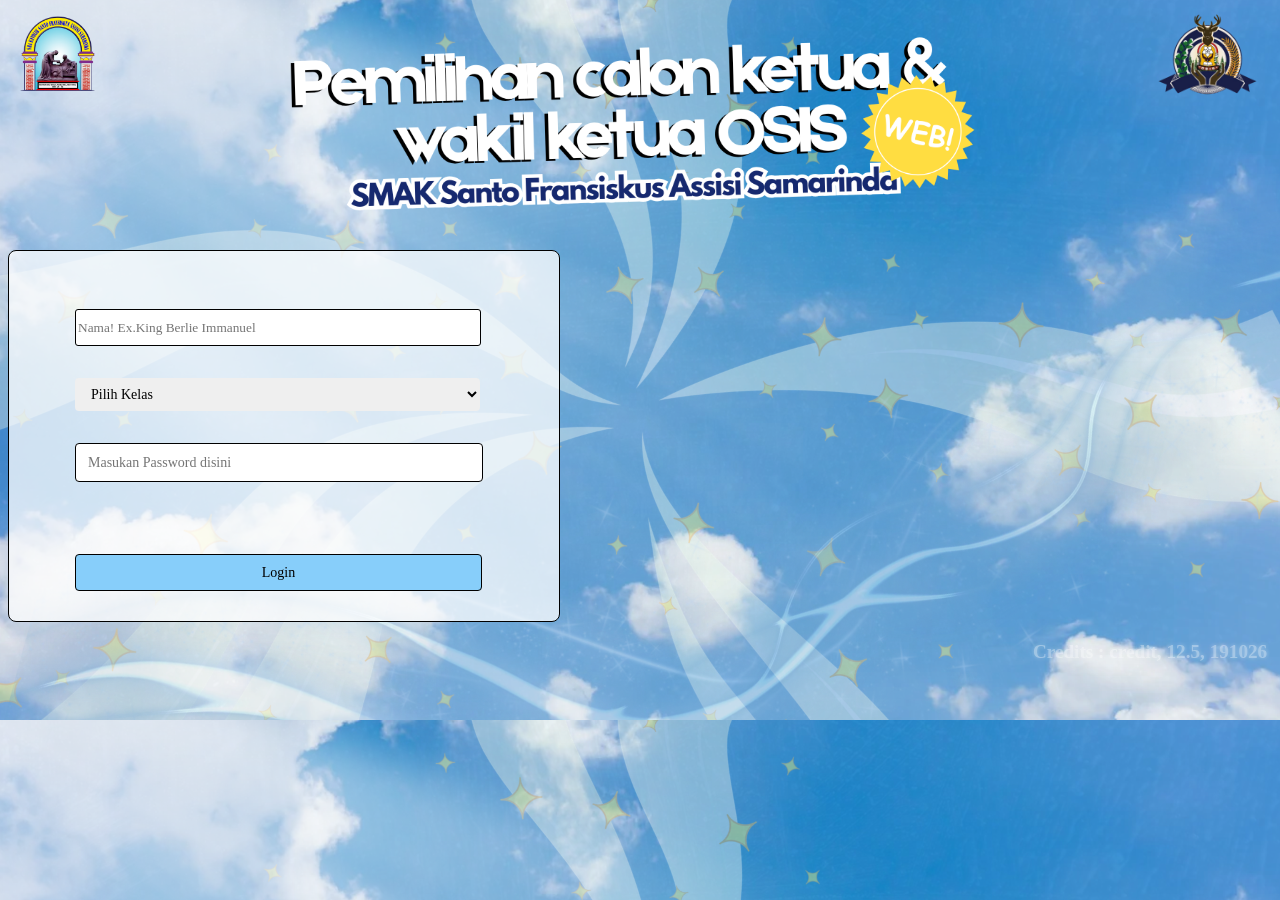
<file: index.html>
<!DOCTYPE html>
<html lang="en">
<head>
    <meta charset="UTF-8">
    <meta name="viewport" content="width=device-width, initial-scale=1.0">
    <title>Penjaringan OSIS ACC 26-27</title>
    <link rel="stylesheet" href="awesomestyle.css">
    <link rel="icon" type="image" href="pictures/ACC logo.png">
    
</head>
<body>
<section id="loginpage" class="page">

    <div class="allofit">
        <img class="GambarAssisi" src="pictures/ACC logo.png" widht="175" height="75">
        <img class="textlogin" src="pictures/Login/Login text.png" widht="900" height="600">
        <img class="GambarOsis" src="pictures/Logo OSIS ACC.PNG" widht="205" height="105">
    </div>

    <div class="login_box">
        <input class="namapengguna" type="text" placeholder="Nama! Ex.King Berlie Immanuel">
        <select id="pilih-kelas" name="Kelas" class="Dropdown-Pilih"required>
            <option value="" disabled selected>Pilih Kelas</option>
            <option value="10.1">10.1</option>
            <option value="10.2">10.2</option>
            <option value="10.3">10.3</option>
            <option value="10.4">10.4</option>
            <option value="10.5">10.5</option>
            <option value="11.1">11.1</option>
            <option value="11.2">11.2</option>
            <option value="11.3">11.3</option>
            <option value="11.4">11.4</option>
            <option value="11.5">11.5</option>
            <option value="12.1">12.1</option>
            <option value="12.2">12.2</option>
            <option value="12.3">12.3</option>
            <option value="12.4">12.4</option>
            <option value="12.5">12.5</option>
            <option value="13">GURU</option>
        </select>
        <input class="Password" type="password" placeholder="Masukan Password disini"><br>
        <button class="masuk" type="submit">Login</button>   
    </div>

    <div>
        <h3 class="credits">Credits : credit, 12.5, 191026</h3>
    </div>

    <div id="creditsOverlay">
        <div class="credits-popup">
            <h2>Pembuat WEBSITE!</h2>
            
            <img class="credits-picture" src="pictures/Login/credits.jpg">
                <h5>Created by:</h5>
                <p>Alexander Guyana | Steven Alexander Prajogo
                <br>@alexanderguyana | @setvnap</p>
                <h5>Special Thanks:</h5>
                <p>Jovan Fabian Alung | Qalbi Teguh Setiawan
                <br>@jovanfbian.al | guru pembiming (yey!)</p>

            <button class="buttonclose" onclick="closeCredits()">Close</button>
        </div>
    </div>
</section>
<script src="Login.js"></script>
</body>
</html>
</file>
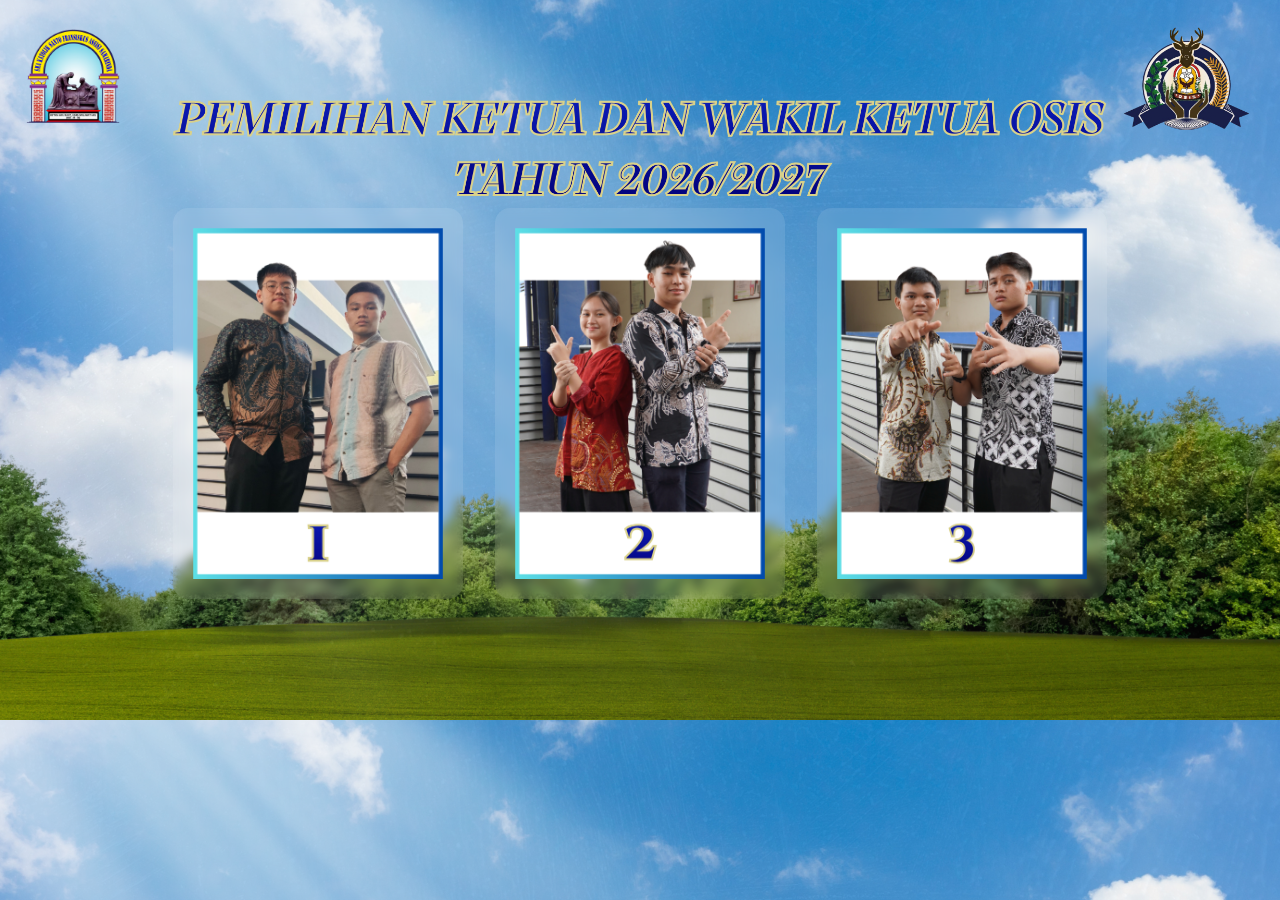
<file: maincoblos.html>
<!DOCTYPE html>
<html lang="en">
<head>
	<meta charset="UTF-8">
	<meta name="viewport" content="width=device-width, initial-scale=1.0">
	<meta http-equiv="X-UA-Compatible" content="ie=edge">
    <title>Penjaringan OSIS ACC 26-27</title>
    <link rel="stylesheet" href="stylemain.css">
    <link rel="icon" type="image" href="pictures/ACC logo.png">
</head>

<header>
    <img class="GambarAssisi" src="pictures/ACC logo.png" widht="175" height="75">
    <img class="textmain" src="pictures/Main/main Text.png">
    <img class="GambarOsis" src="pictures/Logo OSIS ACC.PNG" widht="205" height="105">
</header>

<body>
	<div class="pilihan">
		<div class="paslon-item" onclick="pilihPaslon(this)">
			<img src="pictures/Main/adli n gerson.png" alt="Paslon1">
			<div class="info-card">
				<h3>Paslon 01</h3>
				<p><strong>Ketua:</strong> Adli Noveno Christio </p>
				<p><strong>Wakil Ketua:</strong> Gerson William </p>
				<p>Visi<br>
					Menjadikan OSIS sebagai pelopor lingkungan sekolah yang aman, bersih, <br>
					nyaman, inklusif dan harmonis melalui budaya mencintai lingkungan dan <br>
					budaya bertutur kata yang positif, tulus, dan bebas dari perundungan <br>
					verbal serta bernilai "STAR" (Servant, Trustworthy, All out, Reputation)<br></p>
				<p>Misi <br>
					1. Servant - menumbuhkan jiwa pelayanan yang tulus dari seluruh pengurus OSIS kepada warga sekolah untuk mewujudkan lingkungan yang aman, bersih, dan nyaman <br>
					2. Trustworthy - Membangun kepercayaan dan integritas dengan menjadi teladan dalam budaya tutur kata yang positif dan tulus serta menciptakan lingkungan sekolah yang bebas dari perundungan verbal<br>
					3. All out - Bekerja dengan totalitas dan sepenuh hati dalam mengampanyekan budaya mencintai lingkungan, serta mewujudkan suasana sekolah yang inklusif dan harmonis bagi seluruh siswa<br>
					4. Reputation - Menjaga dan membangun reputasi yang baik dengan menjadikan OSIS sebagai pelopor perilaku positif, menjunjung tinggi nilai kekeluargaan, dan menciptakan lingkungan sekolah yang aman dan bebas diskriminasi</p>
			</div>
		</div>

		<div class="paslon-item" onclick="pilihPaslon(this)">
			<img src="pictures/Main/beryl n tara.png" alt="paslon2">
			<div class="info-card">
				<h3>Paslon 02</h3>
				<p><strong>Ketua: </strong> Beryl Christhenemum</p>
				<P><strong>Wakil Ketua: </strong> Tara Agatha</P>
				<p>Visi<br>
					Mewujudkan OSIS SMAK St. Fransiskus Assisi Samarinda yang aktif, terstruktur, aspiratif, dan bertanggung jawab, melalui kepemimpinan yang kolaboratif, komunikasi yang terbuka, serta program kerja yang nyata dan berkelanjutan, guna membangun lingkungan sekolah yang harmonis, berprestasi, dan berlandaskan nilai-nilai kasih, kepedulian, serta semangat Santo Fransiskus Assisi.</p>
				<p>Misi <br>
					1. ​Mewujudkan wadah aspirasi yang responsif dan tuntas, memastikan setiap suara siswa tidak hanya ditampung, tetapi ditindaklanjuti secara bertanggung jawab.
					2. ​Membangun lingkungan yang mendukung kreativitas dan rasa percaya diri, agar setiap siswa berani berproses dan tidak takut gagal.
					3. ​Menjalankan program kerja yang terarah dan solutif, berjalan secara realistis dengan pembagian tugas yang jelas serta evaluasi berkala yang nyata.
					4. ​Memperkuat sinergi dan komunikasi yang solid bersama pihak sekolah, berpijak kokoh pada nilai kasih serta semangat Santo Fransiskus Assisi.</p>
			</div>
		</div>

		<div class="paslon-item" onclick="pilihPaslon(this)">
			<img src="pictures/Main/mozan n vernandez.png">
			<div class="info-card">
				<h3>Paslon 03</h3>
				<p><strong>Ketua: </strong> Christian Mozan Moreno. L</p>
				<p><strong>Wakil Ketua: </strong> Riski Vernandes Lejiu </p>
				<p>Visi<br>
					Mewujudkan pelajar SMAK ST. Fransiskus Assisi Samarinda sebagai pelajar yang peduli lingkungan, harmonis, dan berintegritas, dengan berlandaskan semangat ST. Fransiskus Assisi dalam kesederhanaan, solidaritas, kepedulian terhadap sesama, dan lingkungan.  </p>
				<p>Misi <br>
					1. Menumbuhkan keimanan, rasa syukur, dan toleransi melalui penyelenggaraan kegiatan kerohanian dan pembentukan karakter yang rutin dan berkelanjutan.  
					2. Membangun relasi yang harmonis, inklusif, dan tanpa diskriminasi antar seluruh warga sekolah melalui kegiatan kebersamaan yang mempererat persaudaraan.  
					3. Menciptakan budaya saling peduli, saling merangkul, serta mewujudkan lingkungan sekolah yang aman, nyaman, dan ramah bagi semua.  
					4. Menggerakkan aksi nyata kepedulian lingkungan melalui gerakan kebersihan, penghijauan, dan pengelolaan sekolah yang asri, hijau, dan berkelanjutan secara konsisten.  
					5. Menjadi wadah yang responsif, aspiratif, dan kreatif dalam menampung serta mengembangkan minat, bakat, dan potensi siswa untuk berprestasi di bidang akademik maupun non-akademik.</p>
			</div>
		</div>
	</div>

	<div class="confirm-overlay" id="confirmOverlay">
		<div class="confirm-box">
			<h2>Konfirmasi Pilihan</h2>
	
			<p id="confirmMessage">
				Apakah kamu yakin ingin memilih pasangan calon ini?
			</p>
	
			<p class="cooldown-text" id="cooldownText">
				Tunggu 3 detik sebelum melanjutkan...
			</p>
	
			<div class="confirm-buttons">
				<button type="button" id="cancelBtn">Batal</button>
				<button type="button" id="yesBtn" disabled>
					Ya, Pilih
				</button>
			</div>
		</div>
	</div>
	
	<script src="backend-main.js"></script>
	

</body>
</html>
</file>
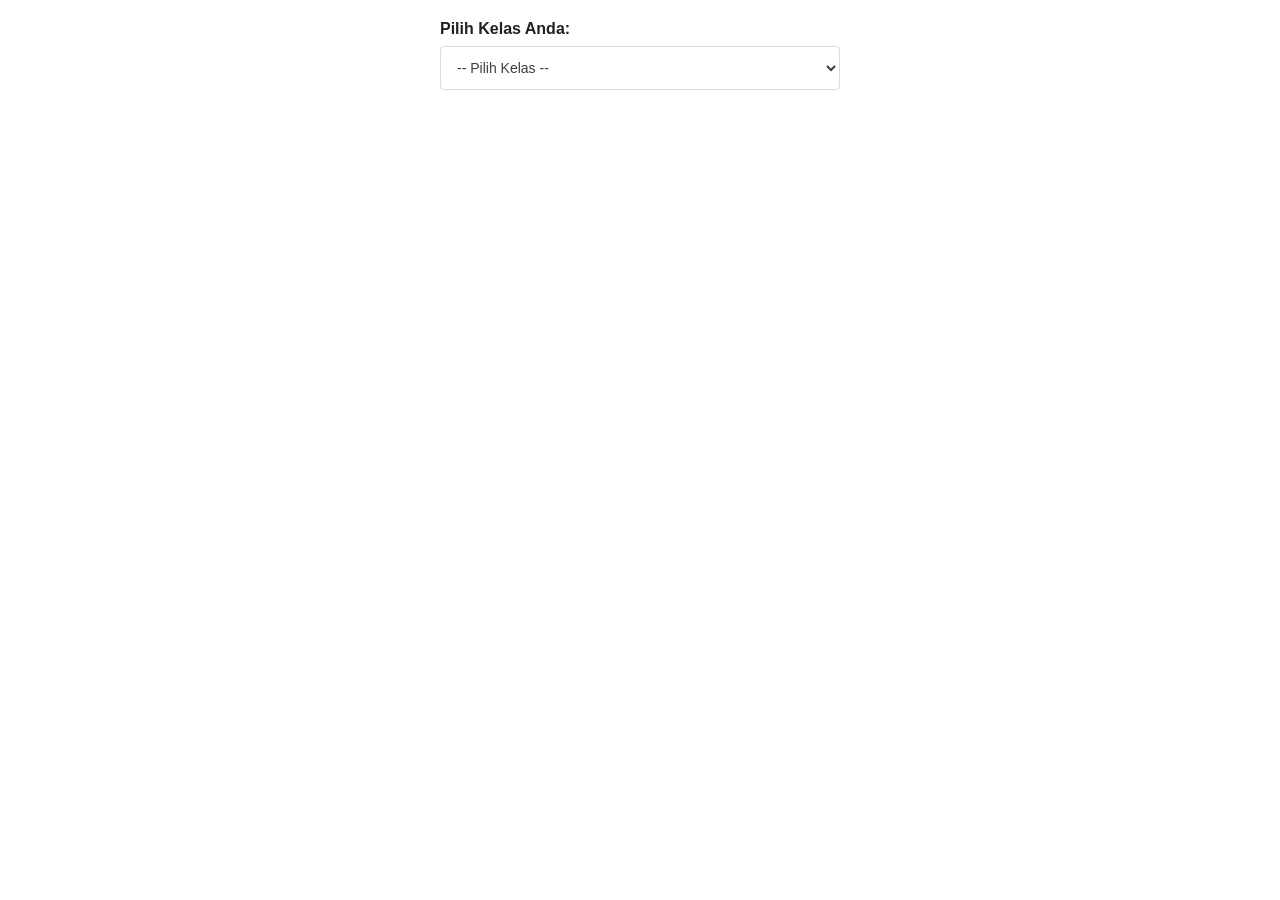
<file: suki.html>
<!DOCTYPE html>
<html lang="id">
<head>
    <meta charset="UTF-8">
    <meta name="viewport" co    ntent="width=device-width, initial-scale=1.0">
    <title>Pilihan Kelas - Dropdown</title>
    <link rel="stylesheet" href="sukii.css">
</head>
<body>

    <div class="dropdown-container">
        <label for="pilih-kelas" class="dropdown-label">Pilih Kelas Anda:</label>
        
        <select id="pilih-kelas" name="kelas" class="dropdown-select" required>
            <option value="" disabled selected>-- Pilih Kelas --</option>
            <option value="10">Kelas 10</option>
            <option value="11">Kelas 11</option>
            <option value="12">Kelas 12</option>
        </select>
    </div>

</body>
</html>
</file>
<file: awesomestyle.css>
@font-face {
    font-family: 'Alata';
    src: url(xtra/Alata-Regular.ttf) format('TrueType Font');
}

body{
    background-image: url(pictures/Login/Login\ bg\ no\ text.png);
    background-size:cover;
    font-family: 'Alata';
    overflow-x: hidden;
}

button{
    font-family: 'Alata';
}

input{
    font-family: 'Alata';
}

.allofit{
    margin-top: 5px;
}

h3:not(.test){
    margin-bottom: 2px;
}

.test{
    margin-top: 2px;
}

.login_box{
    display: flex;
    flex-direction: column;
    position: relative;
    justify-self: center;
    margin-top: 250px;
    align-content: center;
    border: 1px solid black;
    border-radius: 8px;
    background-color: rgba(255, 255, 255, 0.75);
    width: 550px;
    height: 370px;
    font-family: 'Alata';
    pointer-events: all;
}

.namapengguna{
    height: 33px;
    width: 400px;
    cursor: pointer;
    font-family: 'Alata';
    border: 1px solid black;
    border-radius: 3px;
    margin-top: 58px;
    margin-bottom: 32px;
    margin-left: 66px;
}

.Dropdown-Pilih{
    width: 405px;
    padding: 8px 12px;
    font-size: 14px;
    height: auto;
    border: 2px ;   
    border-radius: 4px;
    cursor: pointer;
    font-family: 'Alata';
    margin-bottom: 32px;
    margin-left: 66px;
}

.Password{
    height: 13px;
    width: 382px;
    margin-bottom: 32px;
    border: 1px solid black;
    border-radius: 4px;
    padding:12px;
    font-size:14px;
    cursor: pointer;
    font-family: 'Alata';
    margin-left: 66px;
}

.masuk{
    height: 37px;
    width: 407px;
    border: 1px solid black;
    border-radius: 4px;
    font-size:14px;
    cursor: pointer;
    font-family: 'Alata';
    background-color: lightskyblue;
    margin-left: 66px;
    margin-top: auto;
    margin-bottom: 30px;
}

.masuk:hover{
    background-color: #3399ff;
}

.BoxNya{
    display: block;
    width:300px;
    height:23px;
    cursor: pointer;
    margin-bottom: 8px;
    margin: 4px;
    border: 1px;
    border-radius: 4px;
    color:black;
    font-size:12px;
}

.GambarOsis{
    position: absolute;
    top: 14px;
    right: 20px;
    height: 25;
}

.textlogin{
    position: absolute;
    width: 750px;
    height: auto;
    left: 50%;
    top: -100px;
    transform: translateX(-50%);
}

.GambarAssisi{
    position: absolute;
    top: 16px;
    left: 20px;
    height: 25;
}

.credits{
    position: absolute;
    display: flex;
    font-family: 'Alata';
    font-size: 1.2em;
    color: white;
    text-shadow: 0 0 4px #fff;
    opacity: 40%;
    right: 1%;
}

#creditsOverlay {
    display: none;
    position: fixed;
    inset: 0;
    z-index: 9999;
    justify-content: center;
    align-items: center;
    padding: 20px;
    box-sizing: border-box;
    background: rgba(0, 0, 0, 0.75);
}

#creditsOverlay.show {
    display: flex;
}

.credits-popup {
    position: relative; 
    width: min(425px, 90vw);
    max-height: 85vh;
    overflow-y: auto;
    box-sizing: border-box;
    padding: 30px;
    color: white;
    background: rgba(35, 35, 45, 0.98);
    border: 1px solid rgba(255, 255, 255, 0.2);
    border-radius: 18px;
    box-shadow: 0 15px 50px rgba(0, 0, 0, 0.4);
}

.credits-picture {
    margin-left: 2.3em;
    height: 14em;
    width: auto;
    border: 1px solid rgba(255, 255, 255, 0.815);
}

.buttonclose{
    margin-left: 9.5em; 
    width: 7em;
    height: 3em;
    border-radius: 1em;
    background: #6095e4;
    color: #fff;
}
</file>
<file: stylemain.css>
@font-face {
    font-family: 'Alata';
    src: url(xtra/Alata-Regular.ttf) format('TrueType Font');
}

body{
    background-image: url(pictures/Main/Main\ bg.png);
    background-size:cover;
    font-family: 'Alata';
    overflow-x: clip;
	overflow-y: clip;
}

.textmain{
	position: absolute;
	top: 3%;
	left: 50%;
	transform: translateX(-50%);
	height: auto;
	width: 78%;
	top: 9%;

}

.GambarOsis{
    position: absolute;
    top: 3%;
    right: 2%;
    height: 15%;
}

.GambarAssisi{
    position: absolute;
    top: 3.2%;
    left: 2%;
    height: 10.5%;
}

.pilihan {
    display: flex;
    justify-content: center;
    align-items: center;
    flex-wrap: wrap;
    gap: 2rem;
    width: 100%;
    box-sizing: border-box;
    margin: 12em auto 0;
    padding: 1rem;
}

.paslon-item {
    display: flex;
    align-items: center;
    cursor: pointer;
    background: rgba(255, 255, 255, 0.1);
    padding: 20px;
    border-radius: 15px;
    backdrop-filter: blur(5px);
    transition: opacity 0.4s ease, background 0.3s ease;
}

.paslon-item:hover {
    background: rgba(255, 255, 255, 0.2);
}

.paslon-item img {
    width: 250px;
    height: auto;
    flex-shrink: 0;
}

.info-card {
    min-width: 0;
    width: 0;
    max-width: 0;
    max-height: 20vh;
    overflow-x: hidden;
    overflow-y: auto;
    opacity: 0;
    white-space: normal;
    box-sizing: border-box;
    color: #fff;
    margin-left: 0;
    transition: width 0.5s ease,
                max-width 0.5s ease,
                opacity 0.5s ease,
                margin-left 0.5s ease;
}

.paslon-item.active {
    position: fixed;
    top: 50%;
    left: 50%;
    transform: translate(-50%, -50%);
    z-index: 1000;

    width: min(1050px, calc(100vw - 32px));
    max-height: 85vh;
    box-sizing: border-box;
    align-items: flex-start;
}

.paslon-item.active .info-card {
    flex: 1;
    width: 700px;
    max-width: 700px;
    min-width: 0;
    max-height: calc(85vh - 40px);
    overflow-y: auto;
    opacity: 1;
    margin-left: 25px;
}


/* Darken the background when a candidate is selected */
.pilihan.has-active::before {
    content: "";
    position: fixed;
    inset: 0;
    background: rgba(0, 0, 0, 0.75);
    z-index: 5;
}

/* Keep all candidates visible */
.pilihan.has-active .paslon-item:not(.active) {
    position: relative;
    z-index: 6;
    opacity: 0.15;
}

/* Selected candidate */
.pilihan.has-active .paslon-item.active {
    position: fixed;
    top: 50%;
    left: 50%;
    transform: translate(-50%, -50%);
    z-index: 7;
    width: min(850px, 90vw);
    box-sizing: border-box;
    max-height: 85vh;
    overflow-y: auto;
    opacity: 1;
    background: rgba(35, 35, 45, 0.98);
}


.confirm-overlay {
    display: none;
    position: fixed;
    inset: 0;
    z-index: 9999;

    justify-content: center;
    align-items: center;

    padding: 20px;
    box-sizing: border-box;
    background: rgba(0, 0, 0, 0.75);
}

.confirm-overlay.show {
    display: flex;
}

.confirm-box {
    width: min(420px, 100%);
    box-sizing: border-box;
    padding: 30px;

    color: white;
    text-align: center;

    background: #242432;
    border: 1px solid rgba(255, 255, 255, 0.2);
    border-radius: 18px;

    box-shadow: 0 15px 50px rgba(0, 0, 0, 0.4);
}

.confirm-box h2 {
    margin-top: 0;
}

.cooldown-text {
    font-size: 0.9rem;
    opacity: 0.75;
}

.confirm-buttons {
    display: flex;
    justify-content: center;
    gap: 12px;
    margin-top: 25px;
}

.confirm-buttons button {
    padding: 12px 20px;
    border: none;
    border-radius: 8px;
    font-family: inherit;
    font-size: 1rem;
    cursor: pointer;
}

#cancelBtn {
    color: white;
    background: #555565;
}

#yesBtn {
    color: white;
    background: #3478db;
}

#yesBtn:disabled {
    opacity: 0.4;
    cursor: not-allowed;
}
</file>
<file: sukii.css>
.dropdown-container {
    max-width: 400px;
    margin: 20px auto;
    font-family: Arial, sans-serif;
}

.dropdown-label {
    display: block;
    font-size: 16px;
    font-weight: bold;
    margin-bottom: 8px;
    color: #202124;
}

/* Styling elemen select/dropdown */
.dropdown-select {
    width: 100%;
    padding: 12px;
    font-size: 14px;
    border: 1px solid #dadce0;
    border-radius: 4px;
    background-color: #fff;
    color: #3c4043;
    outline: none;
    cursor: pointer;
}

.dropdown-select:focus {
    border-color: #673ab7;
}
</file>
